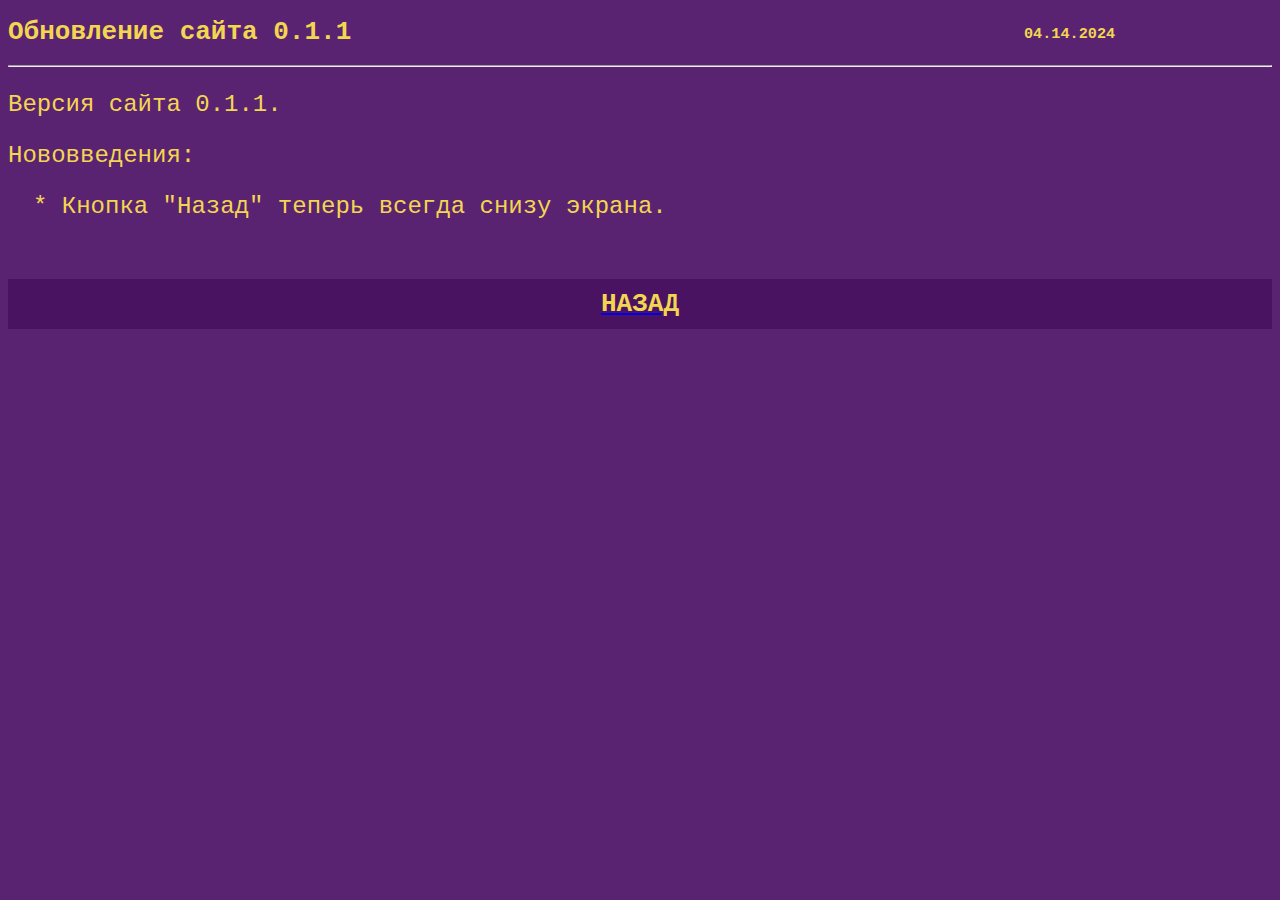
<file: posts/0-1-1-upd.html>
<!DOCTYPE html>

<html>
  <head>
    <link rel="stylesheet" href="../poststyle.css">
  </head>
  <body>
    <h1>Обновление сайта 0.1.1</h1>
    <h3 style="position: absolute; top: 10px; left: 80%;">04.14.2024</h3>
    <hr>
    <p>Версия сайта 0.1.1.</p>
    <p>Нововведения:</p>
    <p style="position: relative; left: 25px;">  * Кнопка "Назад" теперь всегда снизу экрана.</p>

    <center><a href="../index.html" style="position: sticky; bottom: 10px; margin-left: 10px;"><h1 style="background-color: #4A1362; padding: 10px;">НАЗАД</h1></a></center>
  </body>
</html>
</file>
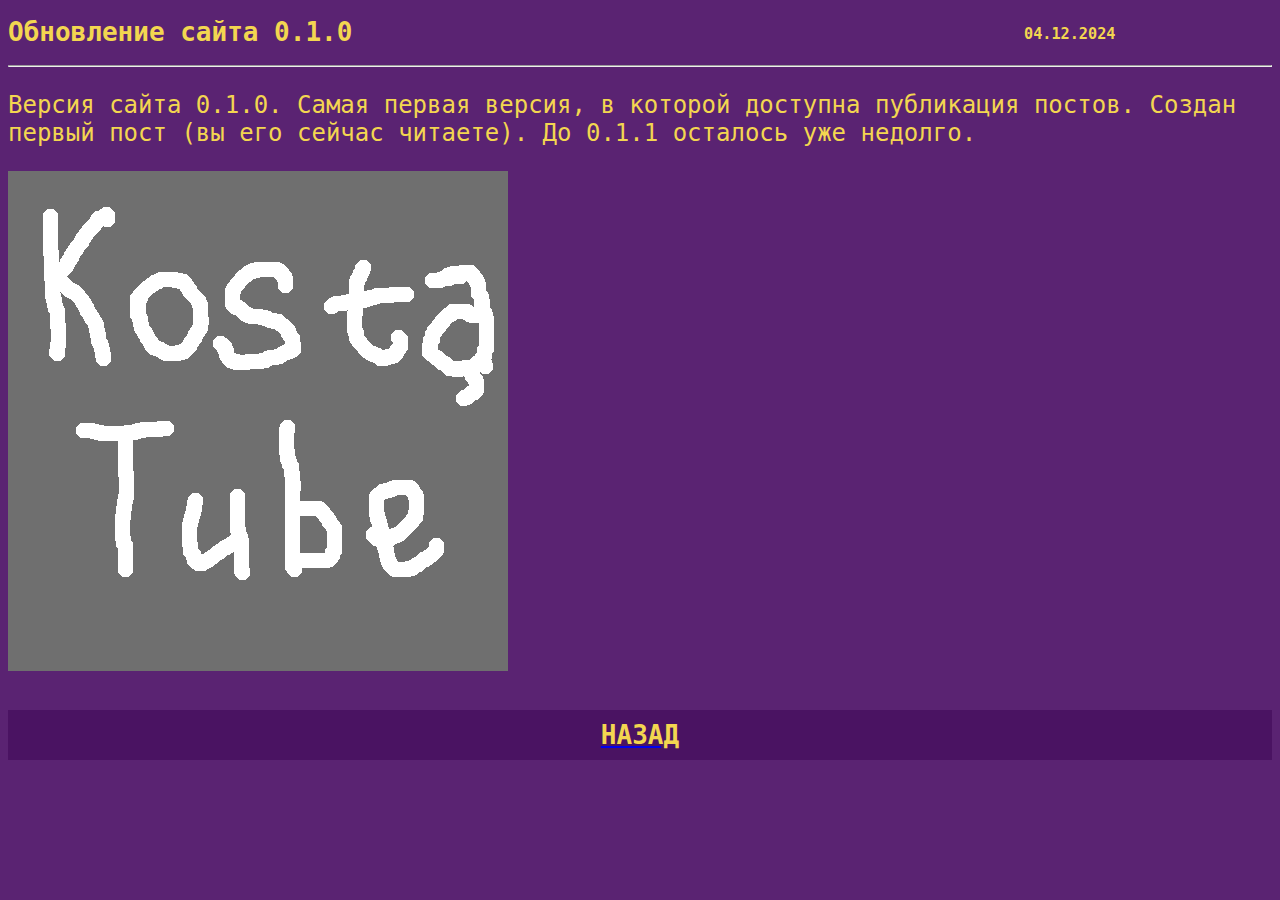
<file: posts/0-1-upd.html>
<!DOCTYPE html>

<html>
  <head>
    <link rel="stylesheet" href="../poststyle.css">
  </head>
  <body>
    <h1>Обновление сайта 0.1.0</h1>
    <h3 style="position: absolute; top: 10px; left: 80%;">04.12.2024</h3>
    <hr>
    <p>Версия сайта 0.1.0. Самая первая версия, в которой доступна публикация постов. Создан первый пост (вы его сейчас читаете). До 0.1.1 осталось уже недолго.</p>
    <img src="logo-500x500.png"></img>

    <center><a href="../index.html" style="position: sticky; bottom: 10px; margin-left: 10px;"><h1 style="background-color: #4A1362; padding: 10px;">НАЗАД</h1></a></center>

  </body>
</html>
</file>
<file: poststyle.css>
body {
  background-color: #5A2372;
}

h1 {
  font-family: monospace;
  color: #F3D650;
}

h3 {
  font-family: monospace;
  color: #F3D650;
}

p {
  font-family: monospace;
  font-size: 24px;
  color: #F3D650;
}
</file>
